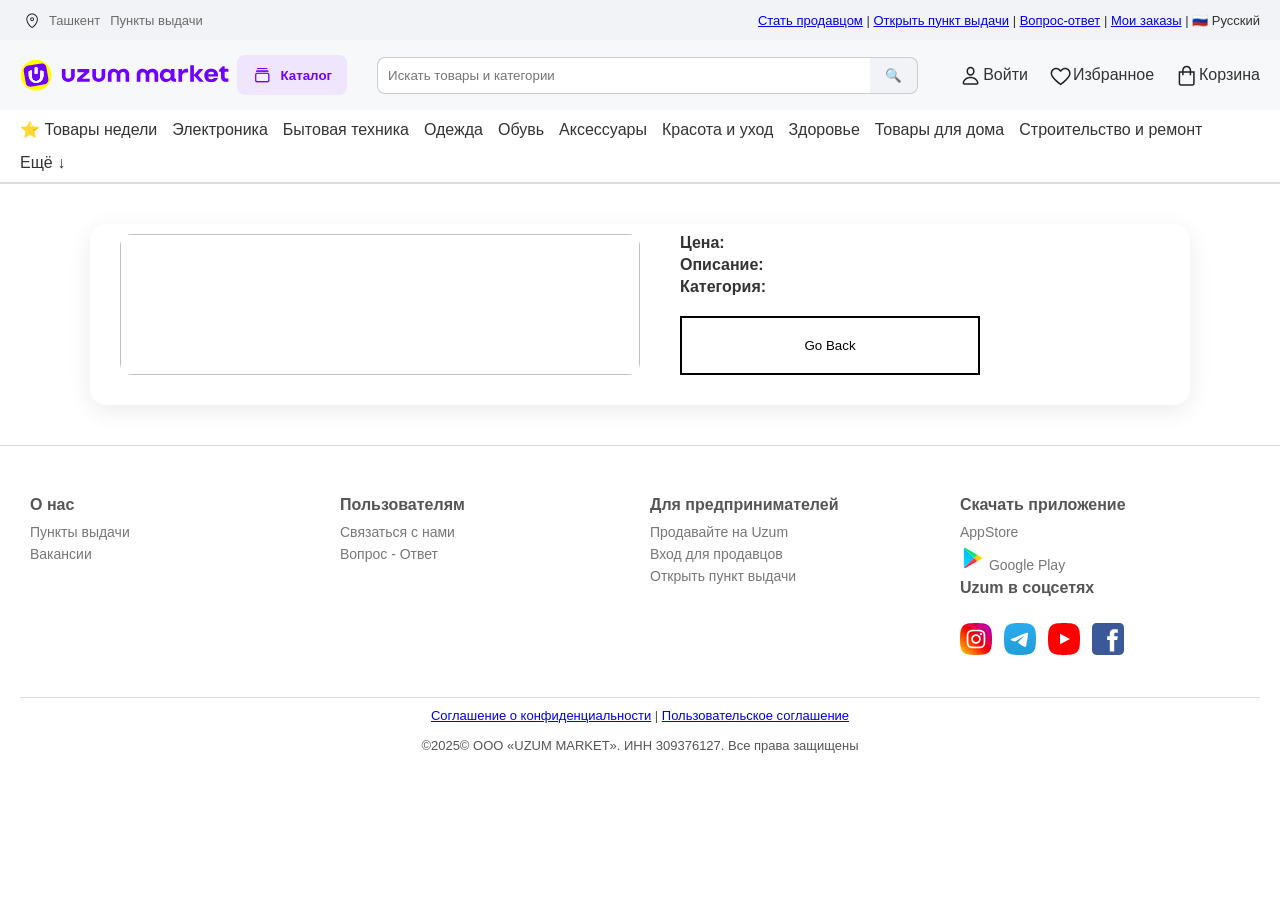
<file: pages/product.html>
<!DOCTYPE html>
<html lang="en">
<head>
  <meta charset="UTF-8" />
  <title>Product Details</title>
  <link rel="stylesheet" href="../css/product.css">
</head>
<body>
    <header>
      <div class="top-header">
        <div class="loc-and-info">
          <div class="location-block">
            <img src="../images/location.svg" alt="Location" />
            <span>Ташкент</span>
          </div>
          <a href="#">Пункты выдачи</a>
        </div>
        <div>
          <a href="#">Стать продавцом</a> |
          <a href="#">Открыть пункт выдачи</a> | <a href="#">Вопрос-ответ</a> |
          <a href="#">Мои заказы</a> |
          <span>🇷🇺 Русский</span>
        </div>
      </div>
      <div class="main-header">
        <div class="logo">
          <img src="../images/logo.svg" alt="Uzum Logo" />
        </div>
        <button class="catalog-button">
          <img src="../images/div.catalog-icon.svg" alt="" /> Каталог
        </button>
        <div class="search-container">
          <input type="text" placeholder="Искать товары и категории" />
          <button>🔍</button>
        </div>
        <div class="account-links">
          <a href="#"><img src="../images/kabinet.svg" alt="" /> Войти</a>
          <a href="#"><img src="../images/liked.svg" alt="" /> Избранное</a>
          <a href="#"><img src="../images/basket.svg" alt="" /> Корзина</a>
        </div>
      </div>
      <div class="category-bar">
        <div>⭐ Товары недели</div>
        <div>Электроника</div>
        <div>Бытовая техника</div>
        <div>Одежда</div>
        <div>Обувь</div>
        <div>Аксессуары</div>
        <div>Красота и уход</div>
        <div>Здоровье</div>
        <div>Товары для дома</div>
        <div>Строительство и ремонт</div>
        <div>Ещё &#8595</div>
      </div>
    </header>
  <div id="product-detail">
    <img id="product-image" />
    <div class="details">
      <h1 id="product-title"></h1>
      <p><strong>Цена:</strong> <span id="product-price"></span></p>
      <p><strong>Описание:</strong> <span id="product-desc"></span></p>
      <p><strong>Категория:</strong> <span id="product-category"></span></p>
      <a href="/index.html"><button>Go Back</button></a>
    </div>
  </div>

  <footer>
      <div class="footer-columns">
        <div class="footer-column">
          <h4>О нас</h4>
          <a href="#">Пункты выдачи</a>
          <a href="#">Вакансии</a>
        </div>
        <div class="footer-column">
          <h4>Пользователям</h4>
          <a href="#">Связаться с нами</a>
          <a href="#">Вопрос - Ответ</a>
        </div>
        <div class="footer-column">
          <h4>Для предпринимателей</h4>
          <a href="#">Продавайте на Uzum</a>
          <a href="#">Вход для продавцов</a>
          <a href="#">Открыть пункт выдачи</a>
        </div>
        <div class="footer-column">
          <h4>Скачать приложение</h4>
          <a href="#"> AppStore</a>
          <a href="#"><img src="../images/market.svg" alt="" /> Google Play</a>
          <h4>Uzum в соцсетях</h4>
          <a href="#"><img src="../images/div.social.svg" alt="" /></a>
        </div>
      </div>
      <div class="footer-bottom">
        <a href="#">Соглашение о конфиденциальности</a> |
        <a href="#">Пользовательское соглашение</a>
        <br /><br />
        ©2025© ООО «UZUM MARKET». ИНН 309376127. Все права защищены
      </div>
    </footer>
</body>

<script>
  const id = new URLSearchParams(window.location.search).get("id");
  fetch(`https://dummyjson.com/products/${id}`)
    .then(res => res.json())
    .then(p => {
      document.getElementById("product-title").textContent = p.title;
      document.getElementById("product-image").src = p.thumbnail;
      document.getElementById("product-image").alt = p.title;
      document.getElementById("product-price").textContent = `$${p.price}`;
      document.getElementById("product-desc").textContent = p.description;
      document.getElementById("product-category").textContent = p.category;
    });
</script>
</body>
</html>
</file>
<file: css/product.css>
* {
  margin: 0;
  padding: 0;
  box-sizing: border-box;
  font-family: "Inter", sans-serif;
}

body {
  background-color: #fff;
  color: #333;
}

header {
  background-color: #f7f8fa;
  border-bottom: 1px solid #ddd;
}
header .top-header {
  display: flex;
  justify-content: space-between;
  align-items: center;
  padding: 8px 20px;
  font-size: 13px;
  background-color: #f2f3f6;
}
header .top-header .loc-and-info {
  display: flex;
  align-items: center;
  gap: 10px;
}
header .top-header .loc-and-info .location-block {
  display: flex;
  align-items: center;
  color: #6b6b6b;
}
header .top-header .loc-and-info .location-block img {
  width: 24px;
  height: 24px;
  margin-right: 5px;
}
header .top-header .loc-and-info .location-block span {
  font-size: 13px;
}
header .top-header .loc-and-info a {
  color: #6b6b6b;
  text-decoration: none;
  font-size: 13px;
  display: flex;
  align-items: center;
}
header .main-header {
  display: flex;
  align-items: center;
  justify-content: space-between;
  flex-wrap: wrap;
  padding: 15px 20px;
}
header .main-header .logo {
  display: flex;
  align-items: center;
  font-size: 24px;
  font-weight: bold;
  color: #7000ff;
}
header .main-header .logo img {
  height: 32px;
  margin-right: 8px;
  display: block;
}
header .main-header .catalog-button {
  display: flex;
  align-items: center;
  gap: 8px;
  background-color: #efe6fd;
  color: #7000ff;
  border: none;
  padding: 10px 15px;
  border-radius: 8px;
  font-weight: 600;
  cursor: pointer;
  margin-right: 10px;
}
header .main-header .catalog-button img {
  height: 20px;
  width: 20px;
  display: block;
}
header .main-header .search-container {
  flex: 1;
  display: flex;
  margin: 0 20px;
  max-width: 600px;
}
header .main-header .search-container input {
  flex: 1;
  padding: 10px;
  border: 1px solid #ccc;
  border-right: none;
  border-radius: 8px 0 0 8px;
}
header .main-header .search-container button {
  padding: 10px 15px;
  border: 1px solid #ccc;
  background-color: #f2f3f6;
  border-left: none;
  border-radius: 0 8px 8px 0;
  cursor: pointer;
}
header .main-header .account-links {
  display: flex;
  align-items: center;
}
header .main-header .account-links a {
  text-decoration: none;
  color: #333;
  margin-left: 20px;
  display: inline-flex;
  align-items: center;
}
header .category-bar {
  background-color: #fff;
  padding: 10px 20px;
  display: flex;
  align-items: center;
  flex-wrap: wrap;
  gap: 15px;
  border-bottom: 1px solid #ddd;
}
header .category-bar div {
  cursor: pointer;
  font-weight: 500;
  color: #333;
}

#product-detail {
  max-width: 1100px;
  margin: 40px auto;
  padding: 10px 30px 30px 30px;
  background: #fff;
  border-radius: 16px;
  box-shadow: 0 6px 24px rgba(0, 0, 0, 0.08);
  display: flex;
  gap: 40px;
}
#product-detail img {
  width: 50%;
  max-height: 500px;
  -o-object-fit: contain;
     object-fit: contain;
  border-radius: 12px;
}
#product-detail .details {
  flex: 1;
  display: flex;
  justify-content: center;
  flex-direction: column;
}
#product-detail .details .price {
  font-size: 22px;
  font-weight: 700;
  color: #7000ff;
  margin-bottom: 20px;
  display: block;
}
#product-detail .details #product-desc {
  font-size: 16px;
  color: #444;
  line-height: 1.6;
}
#product-detail .details #product-category {
  font-size: 14px;
  color: #777;
}
#product-detail .details a {
  margin-top: 20px;
  text-decoration: none;
}
#product-detail .details a button {
  background-color: white;
  color: black;
  width: 300px;
  border: 2px solid black;
  cursor: pointer;
  padding: 20px;
}

footer {
  background-color: #fff;
  padding: 40px 20px 20px;
  font-size: 14px;
  color: #555;
  border-top: 1px solid #ddd;
}
footer .footer-columns {
  display: flex;
  flex-wrap: wrap;
  justify-content: space-between;
  margin-bottom: 20px;
}
footer .footer-columns .footer-column {
  flex: 1;
  min-width: 180px;
  margin: 10px;
}
footer .footer-columns .footer-column h4 {
  font-size: 16px;
  margin-bottom: 10px;
  font-weight: bold;
}
footer .footer-columns .footer-column a {
  display: block;
  color: #777;
  text-decoration: none;
  margin-bottom: 6px;
}
footer .footer-bottom {
  text-align: center;
  padding-top: 10px;
  border-top: 1px solid #ddd;
  font-size: 13px;
}

@media (max-width: 768px) {
  header .main-header {
    flex-direction: column;
    align-items: stretch;
  }
  header .main-header .search-container {
    margin: 10px 0;
    width: 100%;
  }
  header .main-header .account-links {
    justify-content: space-around;
    margin-top: 10px;
  }
}/*# sourceMappingURL=product.css.map */
</file>
